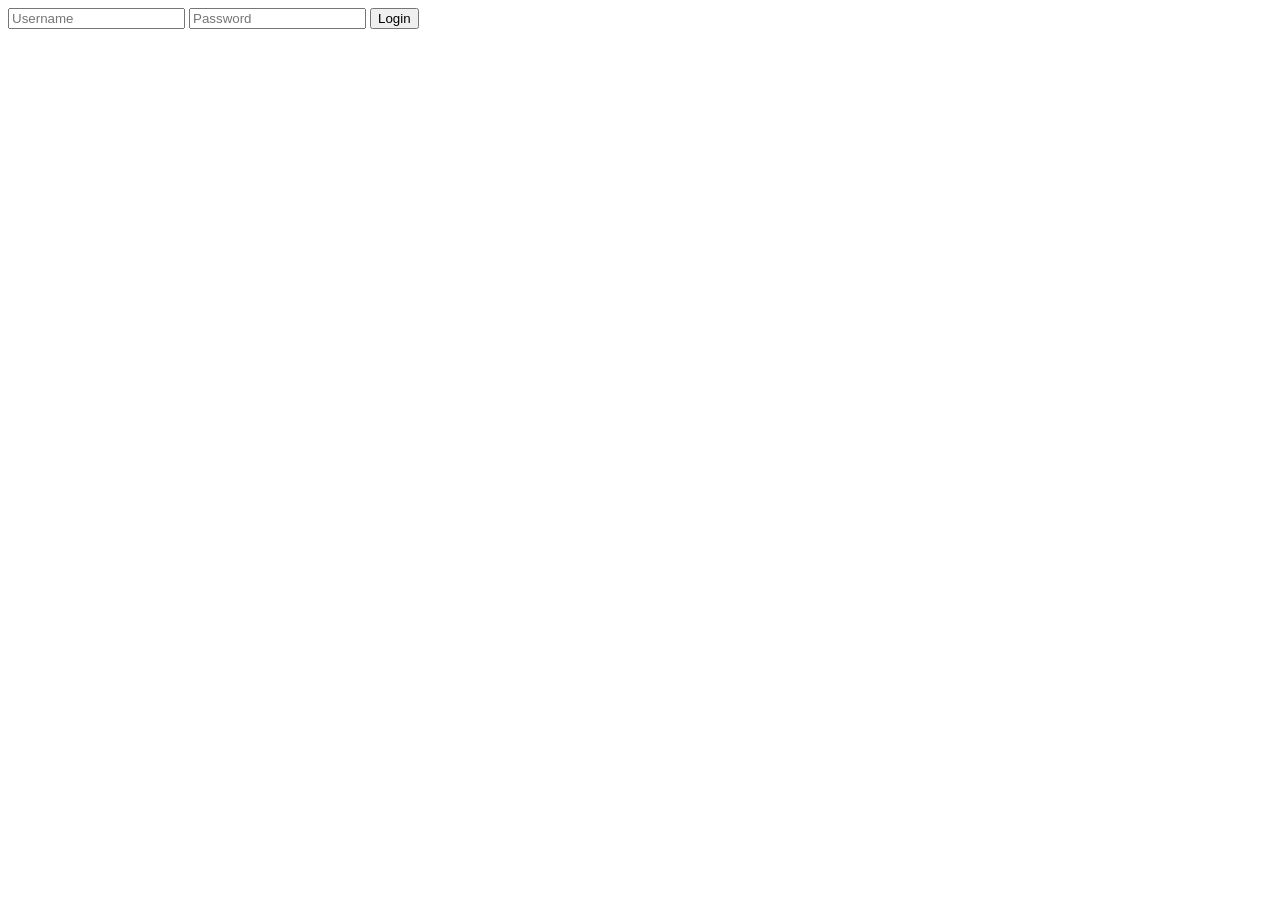
<file: login.html>
<!DOCTYPE html>
<html lang="en">
<head>
    <meta charset="UTF-8">
    <meta name="viewport" content="width=device-width, initial-scale=1.0">
    <title>Document</title>
</head>
<body>
    <form action="" method="post">
        <input type="text" name="username" placeholder="Username">
        <input type="password" name="password" placeholder="Password">  
        <button type="submit">Login</button>
    </form>
</body>
</html>
</file>
